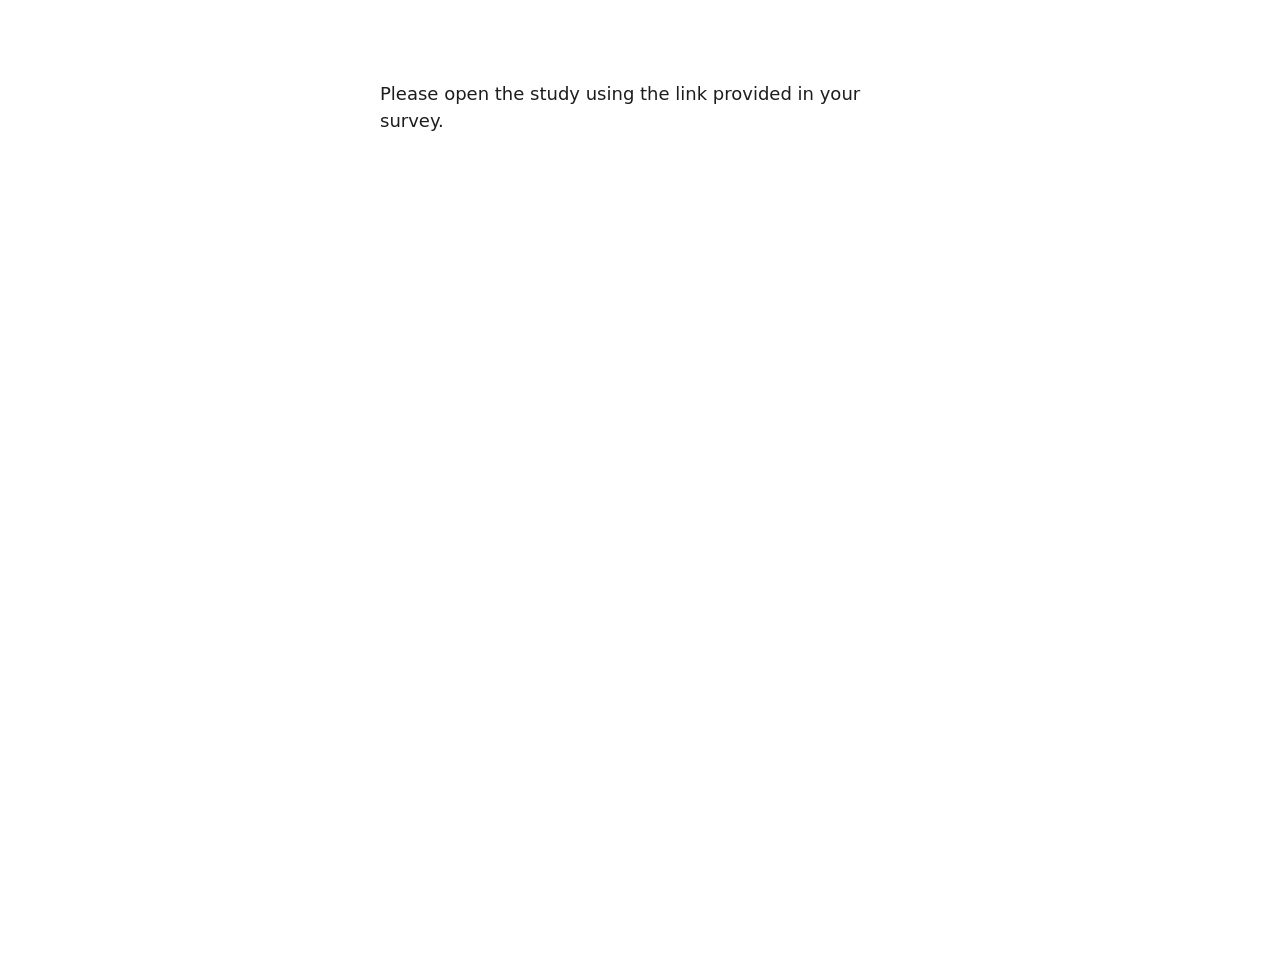
<file: index.html>
<!doctype html>
<html lang="en">
  <head>
    <meta charset="utf-8" />
    <meta name="viewport" content="width=device-width, initial-scale=1" />
    <meta name="robots" content="noindex, nofollow" />
    <title>Audit AI Assistant</title>
    <link rel="stylesheet" href="/styles.css" />
  </head>
  <body>
    <div class="error">Please open the study using the link provided in your survey.</div>
  </body>
</html>
</file>
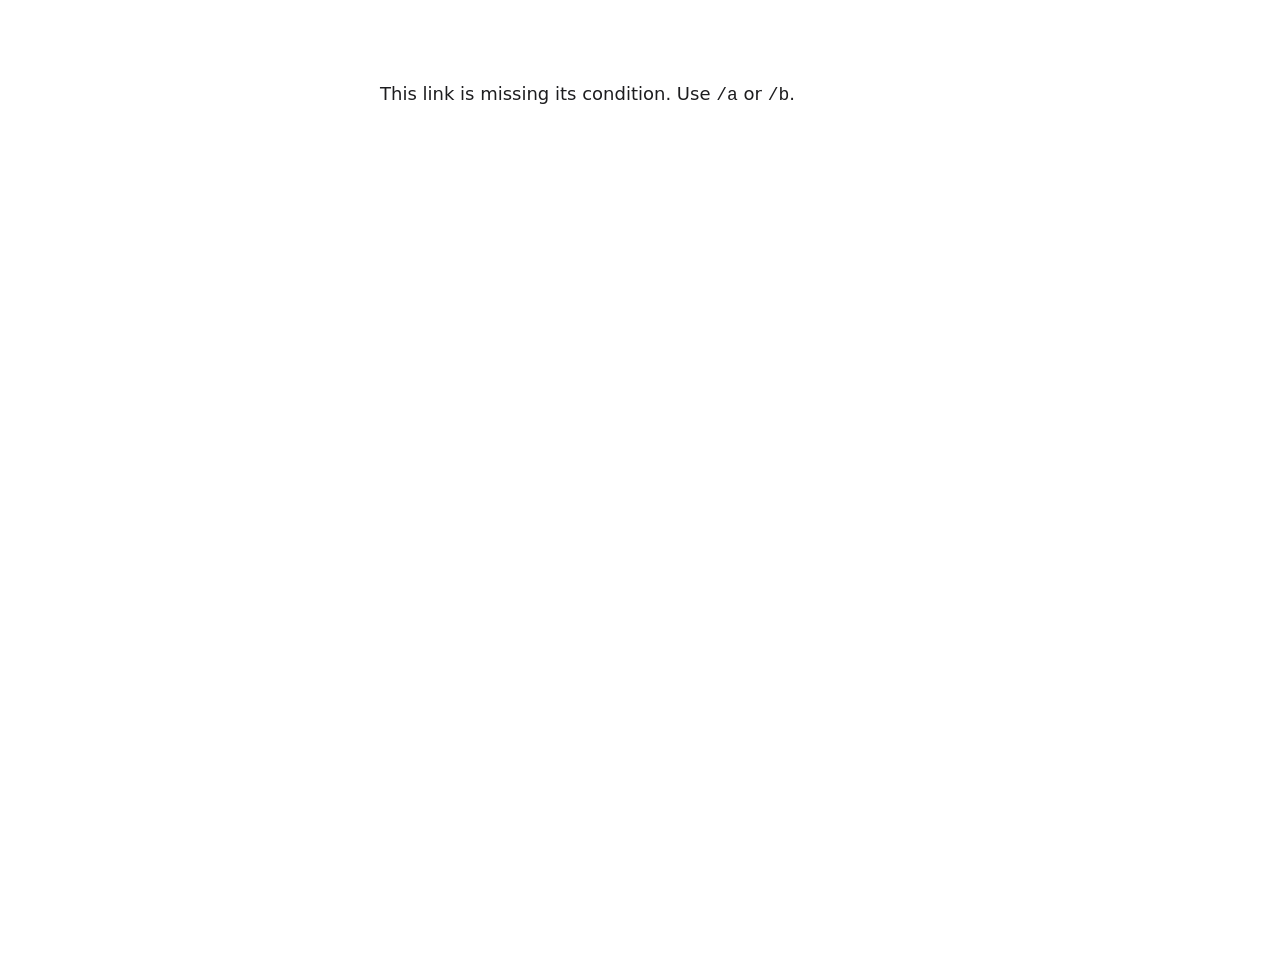
<file: chat.html>
<!doctype html>
<html lang="en">
  <head>
    <meta charset="utf-8" />
    <meta name="viewport" content="width=device-width, initial-scale=1" />
    <meta name="robots" content="noindex, nofollow" />
    <title>Audit AI Assistant</title>
    <link rel="stylesheet" href="/styles.css" />
  </head>
  <body>
    <div class="app">
      <header class="topbar">
        <span class="bot-icon" aria-hidden="true"></span>
        <div class="topbar-text">
          <div class="topbar-title" id="assistant-name">Audit AI Assistant</div>
          <div class="topbar-sub" id="assistant-sub"></div>
        </div>
        <span class="test-badge" id="test-badge" hidden>TEST MODE · not logged</span>
      </header>

      <main class="chat" id="chat" aria-live="polite"></main>

      <footer class="composer" id="composer">
        <textarea id="request" rows="2" readonly aria-label="Message to the AI assistant"></textarea>
        <button class="send-btn" id="send" type="button" aria-label="Send">
          <svg viewBox="0 0 24 24" width="20" height="20" aria-hidden="true">
            <path d="M4 12l16-8-6 16-2.5-6.5L4 12z" fill="currentColor" />
          </svg>
        </button>
      </footer>

      <div class="continue-bar" id="continue-bar" hidden>
        <button class="pill-btn" id="continue" type="button">Continue</button>
      </div>
    </div>

    <div class="error" id="error" hidden>
      This link is missing its condition. Use <code>/a</code> or <code>/b</code>.
    </div>

    <script src="/config.js"></script>
    <script src="/app.js"></script>
  </body>
</html>
</file>
<file: styles.css>
/* Light theme only, so every participant sees the same stimulus regardless of OS settings. */
:root {
  color-scheme: light;
  --ink: #1d1d1f;
  --ink-soft: #55565b;
  --muted: #8a8b90;
  --line: #e7e7ea;
  --card: #f5f5f5;
  --user: #e9eef6;
  --accent: #1d1d1f;
  --ok: #2f7d4f;
  --radius: 16px;
}

* { box-sizing: border-box; }
[hidden] { display: none !important; }

html, body { margin: 0; height: 100%; }

body {
  background: #ffffff;
  color: var(--ink);
  font-family: "Segoe UI", system-ui, -apple-system, Roboto, "Helvetica Neue", Arial, sans-serif;
  font-size: 17px;
  line-height: 1.5;
  -webkit-font-smoothing: antialiased;
}

.app {
  max-width: 820px;
  margin: 0 auto;
  height: 100vh;
  height: 100dvh;
  display: flex;
  flex-direction: column;
}

/* ---------- header ---------- */
.topbar {
  display: flex;
  align-items: center;
  gap: 12px;
  padding: 16px 20px;
  border-bottom: 1px solid var(--line);
}
.topbar .bot-icon { width: 34px; height: 34px; padding: 6px; border-radius: 10px; background: var(--card); }
.topbar-title { font-weight: 600; font-size: 17px; white-space: nowrap; overflow: hidden; text-overflow: ellipsis; }
.topbar-sub { font-size: 13.5px; color: var(--muted); }
.topbar-text { flex: 1; min-width: 0; }
.test-badge {
  font-size: 12px; font-weight: 600; letter-spacing: .02em;
  color: #8a5a00; background: #fff4d6; border: 1px solid #f0d58a;
  padding: 3px 9px; border-radius: 999px; white-space: nowrap;
}

.bot-icon { display: inline-flex; color: var(--ink); flex: none; }
.bot-icon svg { width: 100%; height: 100%; }

/* ---------- conversation ---------- */
.chat {
  flex: 1;
  overflow-y: auto;
  padding: 28px 20px 24px;
  display: flex;
  flex-direction: column;
  gap: 18px;
}

.msg-user {
  align-self: flex-end;
  max-width: 82%;
  background: var(--user);
  padding: 12px 18px;
  border-radius: 18px 18px 4px 18px;
}

.msg-ai {
  align-self: stretch;
  background: var(--card);
  border-radius: var(--radius);
  padding: 20px 24px;
}
.msg-ai-head {
  display: flex;
  align-items: center;
  gap: 12px;
  font-weight: 600;
  margin-bottom: 10px;
}
.msg-ai-head .bot-icon { width: 22px; height: 22px; }
.msg-ai p { margin: 0 0 12px; }
.msg-ai p:last-child { margin-bottom: 0; }

/* processing state */
.thinking { display: flex; align-items: center; gap: 10px; color: var(--ink-soft); margin-bottom: 14px; }
.dots { display: inline-flex; gap: 4px; }
.dots span {
  width: 7px; height: 7px; border-radius: 50%; background: var(--muted);
  animation: blink 1.2s infinite ease-in-out both;
}
.dots span:nth-child(2) { animation-delay: .15s; }
.dots span:nth-child(3) { animation-delay: .3s; }

.steps { list-style: none; margin: 0 0 16px; padding: 0; display: grid; gap: 8px; font-size: 15.5px; }
.steps li { display: flex; align-items: center; gap: 10px; color: var(--muted); transition: color .2s; }
.steps li.active { color: var(--ink); }
.steps li.done { color: var(--ink-soft); }
.step-mark { width: 16px; height: 16px; flex: none; border-radius: 50%; border: 2px solid #c9c9ce; position: relative; }
.steps li.active .step-mark { border-color: var(--ink); border-top-color: transparent; animation: spin .8s linear infinite; }
.steps li.done .step-mark { border-color: var(--ok); background: var(--ok); }
.steps li.done .step-mark::after {
  content: ""; position: absolute; left: 3.5px; top: 0.5px; width: 4px; height: 8px;
  border: solid #fff; border-width: 0 2px 2px 0; transform: rotate(45deg);
}

.progress { height: 4px; border-radius: 4px; background: #e2e2e6; overflow: hidden; }
.progress > div { height: 100%; width: 0; background: var(--ink); transition: width .25s linear; }

/* recommendation + buttons */
.rec-label { font-weight: 700; }

.pill-btn {
  appearance: none;
  border: 0;
  background: var(--accent);
  color: #fff;
  font: inherit;
  font-size: 16.5px;
  font-weight: 500;
  padding: 13px 30px;
  border-radius: 999px;
  cursor: pointer;
  transition: transform .08s ease, opacity .15s ease;
}
.pill-btn:hover { opacity: .88; }
.pill-btn:active { transform: scale(.98); }
.pill-btn:focus-visible { outline: 3px solid #9bb7ff; outline-offset: 2px; }

.reveal { animation: fadeIn .35s ease both; }

/* ---------- composer ---------- */
.composer {
  display: flex;
  align-items: flex-end;
  gap: 10px;
  margin: 0 20px 20px;
  padding: 10px 10px 10px 16px;
  border: 1px solid #d9d9de;
  border-radius: 20px;
  background: #fff;
  box-shadow: 0 1px 3px rgba(0,0,0,.04);
}
.composer textarea {
  flex: 1;
  resize: none;
  border: 0;
  outline: none;
  font: inherit;
  font-size: 16px;
  color: var(--ink);
  background: transparent;
  padding: 6px 0;
  min-height: 48px;
  max-height: 160px;
}
.composer textarea::placeholder { color: var(--muted); }
.send-btn {
  width: 42px; height: 42px; flex: none;
  border: 0; border-radius: 50%;
  background: var(--accent); color: #fff;
  display: grid; place-items: center;
  cursor: pointer;
}
.send-btn:disabled { background: #c9c9ce; cursor: default; }
.composer.locked { background: #fafafa; }

.continue-bar { display: flex; justify-content: flex-end; padding: 0 20px 20px; }

.error { max-width: 560px; margin: 80px auto; padding: 0 20px; font-size: 18px; }

@keyframes blink { 0%, 80%, 100% { opacity: .25; } 40% { opacity: 1; } }
@keyframes spin { to { transform: rotate(360deg); } }
@keyframes fadeIn { from { opacity: 0; transform: translateY(4px); } to { opacity: 1; transform: none; } }

@media (max-width: 600px) {
  body { font-size: 16px; }
  .chat { padding: 20px 16px; }
  .msg-ai { padding: 16px 18px; }
  .composer { margin: 0 16px 16px; }
  .continue-bar { padding: 0 16px 16px; }
  .topbar { padding: 14px 16px; }
}

@media (prefers-reduced-motion: reduce) {
  *, *::before, *::after { animation-duration: .01ms !important; animation-iteration-count: 1 !important; transition: none !important; }
}
</file>
